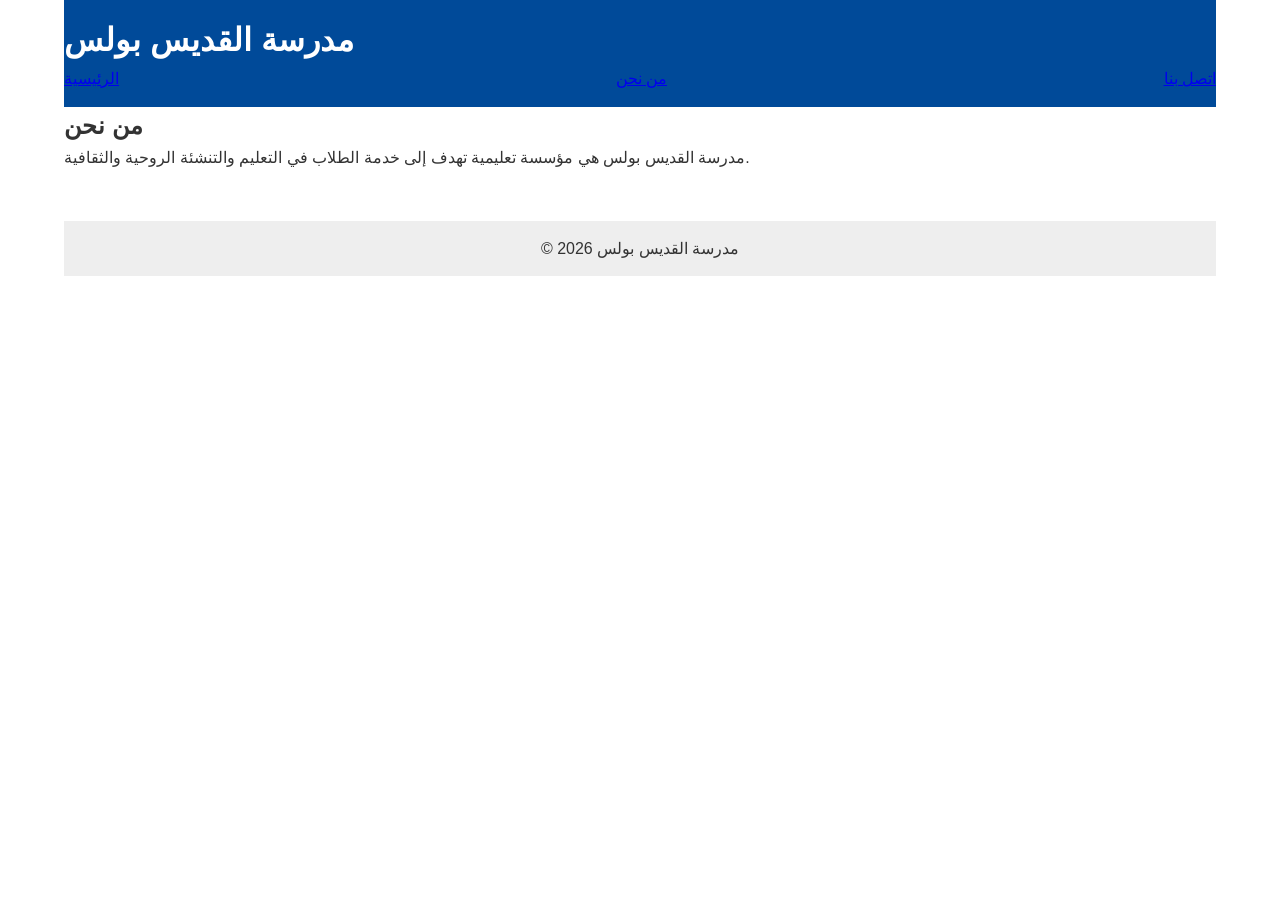
<file: about.html>
<!DOCTYPE html>
<html lang="ar">
<head>
  <meta charset="UTF-8">
  <title>من نحن - مدرسة القديس بولس</title>
  <link rel="stylesheet" href="style.css">
</head>
<body>

<header class="main-header container">
  <h1 class="logo">مدرسة القديس بولس</h1>
  <nav class="nav">
    <a href="index.html">الرئيسية</a>
    <a href="about.html">من نحن</a>
    <a href="contact.html">اتصل بنا</a>
  </nav>
</header>

<section class="container">
  <h2>من نحن</h2>
  <p>مدرسة القديس بولس هي مؤسسة تعليمية تهدف إلى خدمة الطلاب في التعليم والتنشئة الروحية والثقافية.</p>
</section>

<footer class="footer container">
  <p>© 2026 مدرسة القديس بولس</p>
</footer>

</body>
</html>
</file>
<file: style.css>
/* Reset */
* { margin:0; padding:0; box-sizing:border-box; }

/* Body */
body { font-family: 'Segoe UI', Tahoma, sans-serif; color:#333; line-height:1.6; }

/* Container */
.container { width:90%; max-width:1200px; margin:auto; }

/* Header */
.main-header { background:#004a99; color:#fff; padding:15px 0; position:sticky; top:0; z-index:1000; }
.main-header .logo img { height:60px; }
.main-header nav { display:flex; justify-content:space-between; align-items:center; }
.nav-links { list-style:none; display:flex; }
.nav-links li { margin-left:20px; }
.nav-links a { color:#fff; text-decoration:none; font-weight:bold; transition:0.3s; }
.nav-links a:hover { color:#ffdd00; }
.nav-toggle { display:none; font-size:24px; background:none; border:none; color:#fff; cursor:pointer; }

/* Hero Section */
.hero { background: url('assets/images/hero-bg.jpg') no-repeat center center/cover; padding:100px 0; text-align:center; color:#fff; }
.hero h1 { font-size:40px; margin-bottom:15px; }
.hero p { font-size:18px; }

/* Features Section */
.features { display:flex; justify-content:space-between; margin:50px 0; flex-wrap:wrap; gap:20px; }
.feature-card { flex-basis:45%; background:#fff; padding:20px; border-radius:8px; box-shadow:0 0 10px rgba(0,0,0,0.1); text-align:center; }
.feature-card img { width:100%; border-radius:8px; margin-bottom:15px; }
.feature-card h3 { color:#004a99; margin-bottom:10px; }

/* Footer */
.footer { background:#eee; text-align:center; padding:15px 0; margin-top:50px; }

/* Responsive */
@media(max-width:768px) {
  .nav-links { flex-direction:column; display:none; width:100%; background:#004a99; position:absolute; top:80px; left:0; }
  .nav-links li { margin:15px 0; text-align:center; }
  .nav-toggle { display:block; }
  .features { flex-direction:column; }
}
</file>
